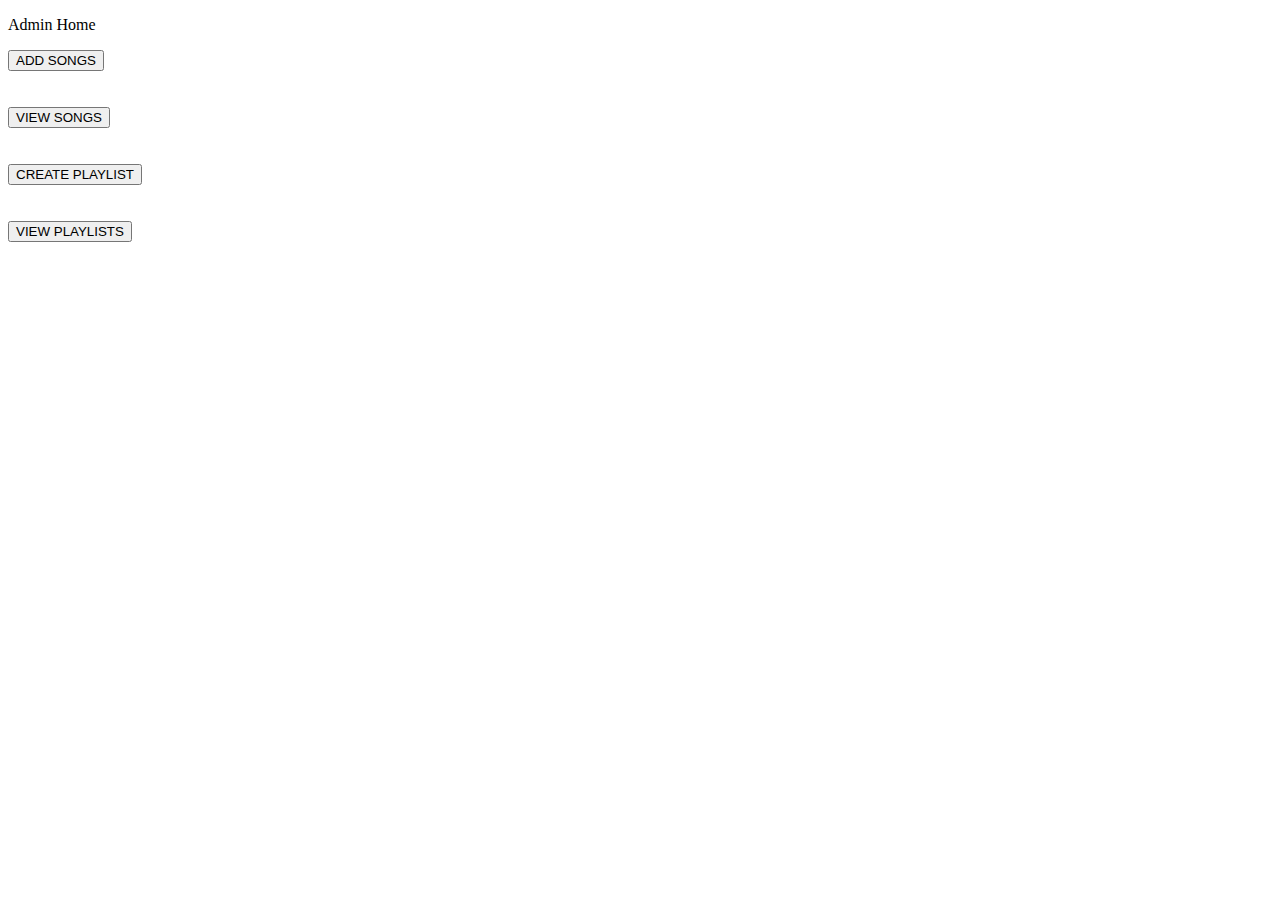
<file: ProjectTuneHub/target/classes/templates/adminhome.html>
<!DOCTYPE html>
<html>
<head>
<meta charset="UTF-8">
<title>ADMIN HOME</title>
</head>
<body>
	<p>Admin Home</p>
	
	<form action="newsong">
		<input type="submit" value="ADD SONGS">
	</form>

	<!-- <a href="newsong">Add a new song</a> -->

	<br><br>
	<form action="viewsongs">
		<input type="submit" value="VIEW SONGS">
	</form>
	
	<br><br>
	<form action="createplaylists">
		<input type="submit" value="CREATE PLAYLIST">
	</form>
	
	<br><br>
	<form action="viewplaylists">
		<input type="submit" value="VIEW PLAYLISTS">
	</form>
	
</body>
</html>
</file>
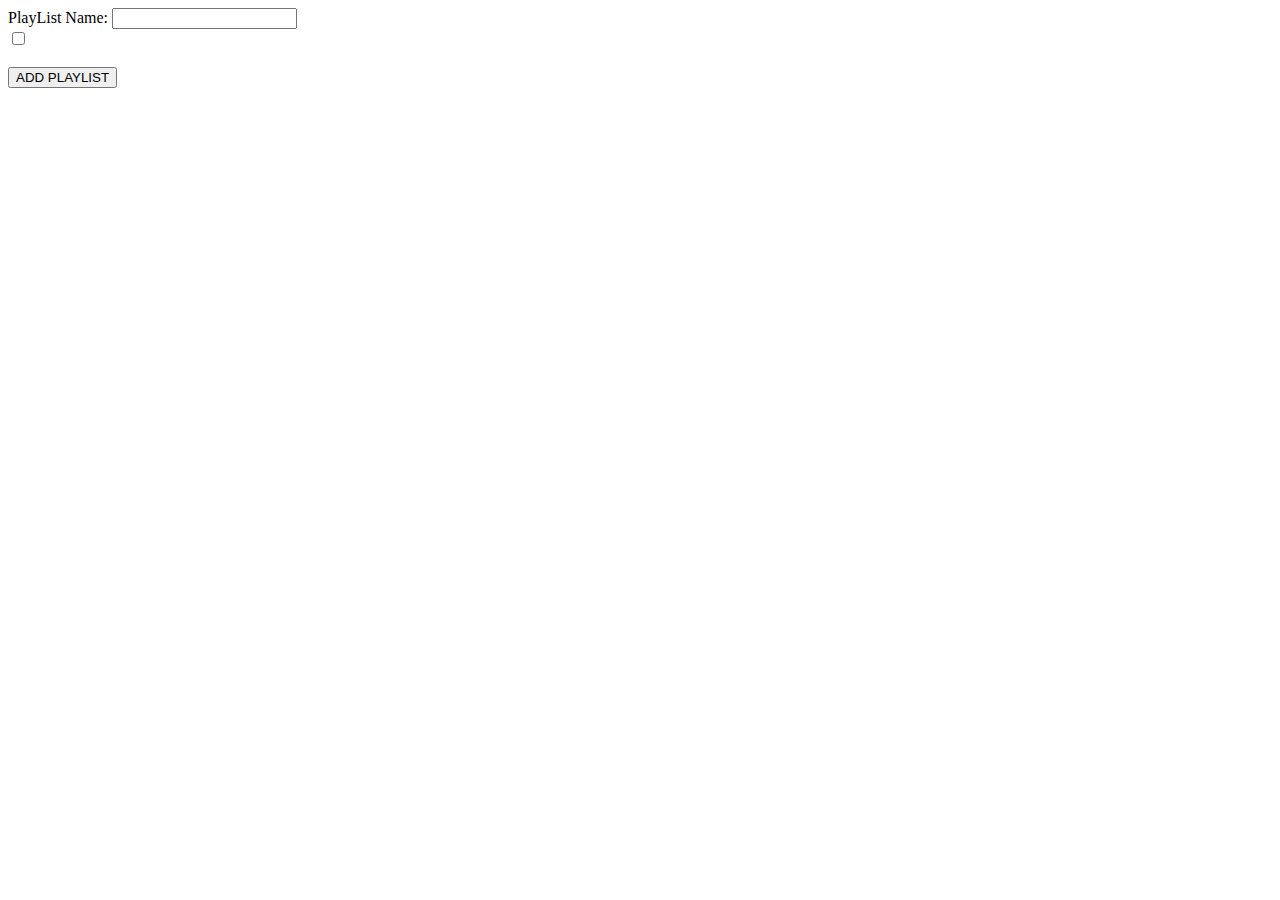
<file: ProjectTuneHub/target/classes/templates/createplaylists.html>
<!DOCTYPE html>
<html>
<head>
<meta charset="UTF-8">
<title>PLAYLIST</title>
</head>
<body>
	<form action="addplaylist" method="post">
		<label>PlayList Name:</label> 
		<input type="text" name="name">
		
		<br>
		
		<div th:each="song:${songs}">
			<input type="checkbox" th:name="songs" th:value="${song.id}">
			<label th:text="${song.name}"></label> 
		</div>
		
		<br>
		<input type="submit" value="ADD PLAYLIST">
	</form>
</body>
</html>
</file>
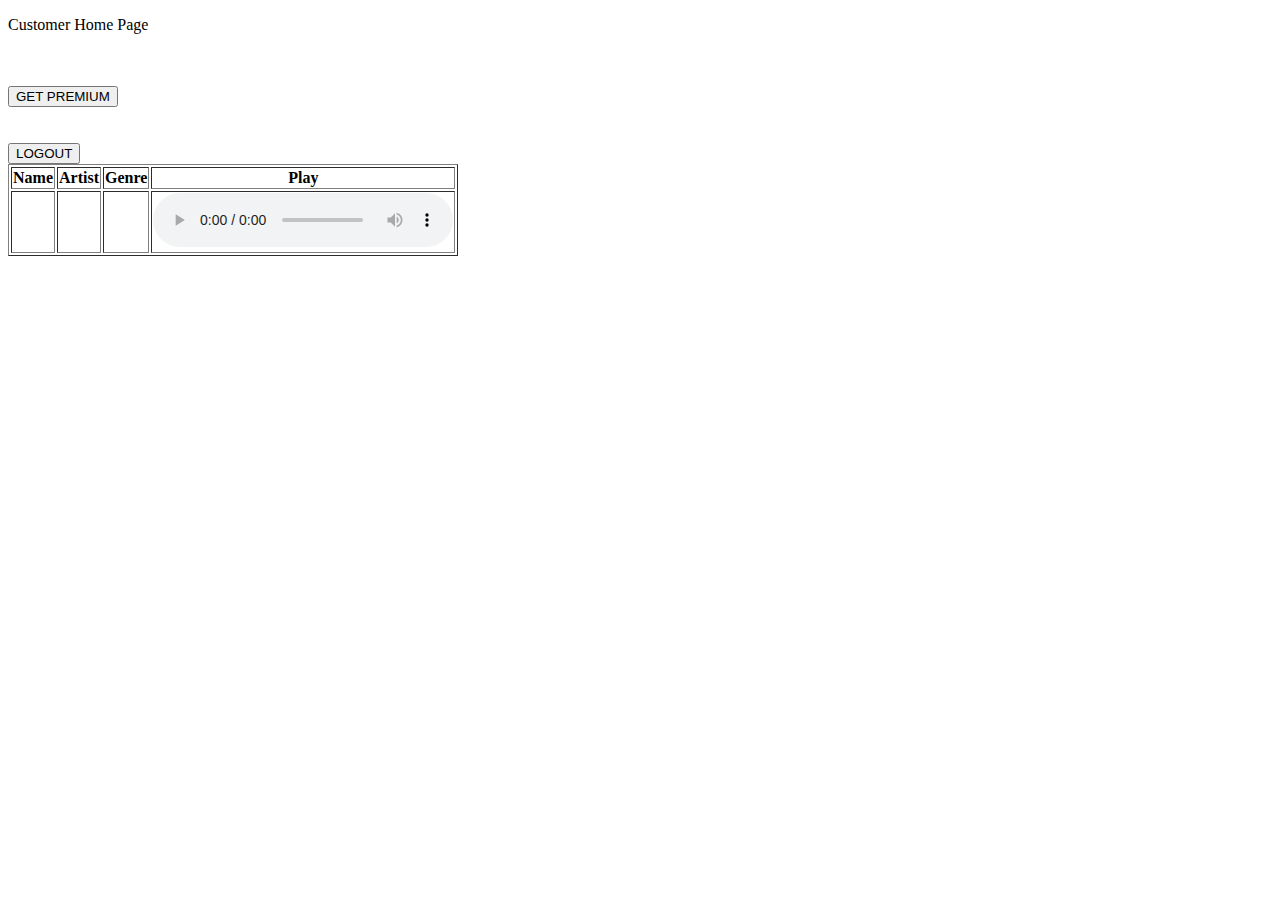
<file: ProjectTuneHub/target/classes/templates/customerhome.html>
<!DOCTYPE html>
<html>
<head>
<meta charset="UTF-8">
<title>Customer HOME</title>
</head>
<body>
	<p>Customer Home Page</p>
	<br>
	<br>

	<!-- <form action="viewsongs">
		<input type="submit" value="VIEW SONGS">
	</form>
 -->

	<!-- <form action="playsongs">
		<input type="submit" value="PLAY SONGS">
	 </form>
-->

	<!-- <form action="pay">
		<input type="submit" value="GET PREMIUM">
	</form>
	
	<br>
	<br>
	
	<form action="logout">
		<input type="submit" value="LOGOUT">
	</form>
-->



	<div th:unless="${ispremium}" class="non-premium">
		<form action="pay">
			<input type="submit" value="GET PREMIUM">
		</form>

		<br> <br>

		<form action="logout">
			<input type="submit" value="LOGOUT">
		</form>
	</div>
	<div th:if="${ispremium}" class="premium">
		<table border=1>
			<thead>
				<tr>
					<th>Name</th>
					<th>Artist</th>
					<th>Genre</th>
					<th>Play</th>
				</tr>
			</thead>
			<tbody>
				<tr th:each="s:${songs}">
					<td th:text="${s.name}"></td>
					<td th:text="${s.artist}"></td>
					<td th:text="${s.genre}"></td>
					<td><audio controls>
							<source th:src="${s.link}">
						</audio></td>
				</tr>
			</tbody>
		</table>
	</div>
</body>
</html>
</file>
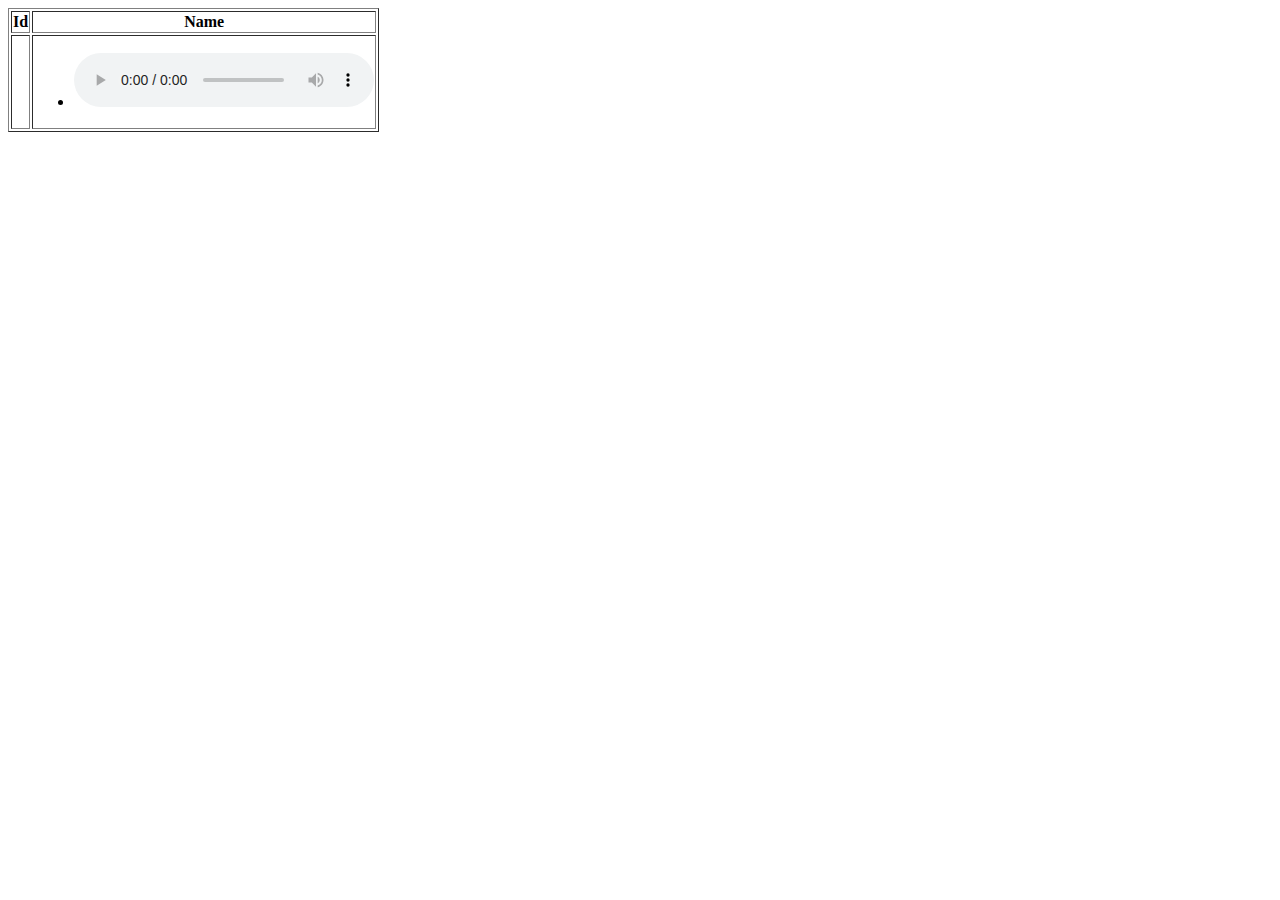
<file: ProjectTuneHub/target/classes/templates/displayplaylist.html>
<!DOCTYPE html>
<html>
<head>
<meta charset="UTF-8">
<title>DISPLAY PLAYLIST</title>
</head>
<body>
	<table border="1">
		<thead>
			<tr>
				<th>Id</th>
				<th>Name</th>
			</tr>
		</thead>
		<tbody>
			<tr th:each="all:${allplaylist}">
				<td th:text="${all.id}"></td>

				<!-- <td th:text="${all.songs}"></td> -->

				<td>
					<ul>
						<li th:each="song:${all.songs}"><span th:text="${song.name}"></span>
							<audio controls>
								<source th:src="${song.link}">
							</audio></li>
					</ul>
				</td>
			</tr>
		</tbody>
	</table>
</body>
</html>
</file>
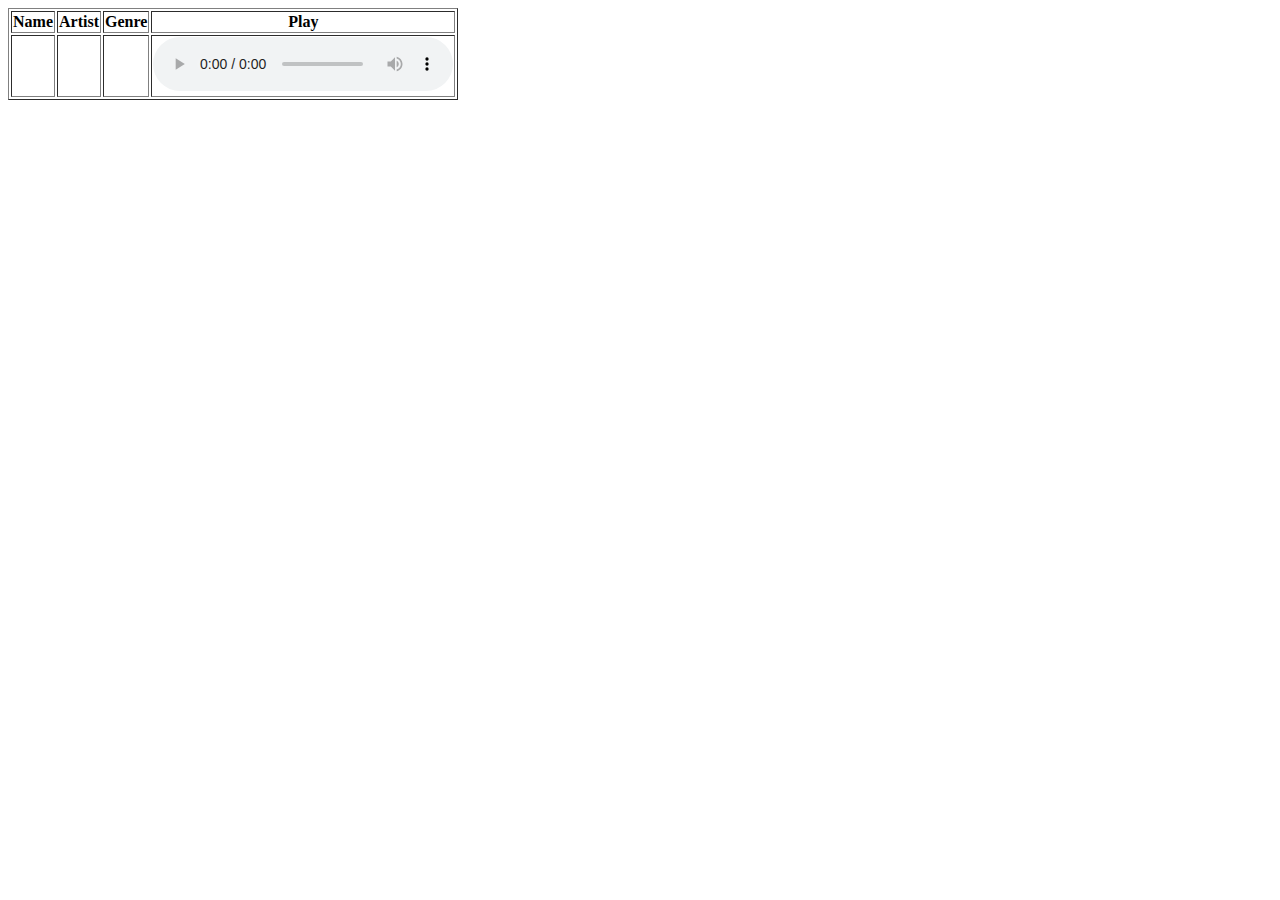
<file: ProjectTuneHub/target/classes/templates/displaysongs.html>
<!DOCTYPE html>
<html>
<head>
<meta charset="UTF-8">
<title>DISPLAY SONGS</title>
</head>
<body>
	<table border=1>
		<thead>
			<tr>
				<th>Name</th>
				<th>Artist</th>
				<th>Genre</th>
				<th>Play</th>
			</tr>
		</thead>
		<tbody>
			<tr th:each="s:${songs}">
				<td th:text="${s.name}"></td>
				<td th:text="${s.artist}"></td>
				<td th:text="${s.genre}"></td>
				<td>
					<audio controls>
						<source th:src="${s.link}">
					</audio>
				</td>
			</tr>
		</tbody>
	</table>
</body>
</html>
</file>
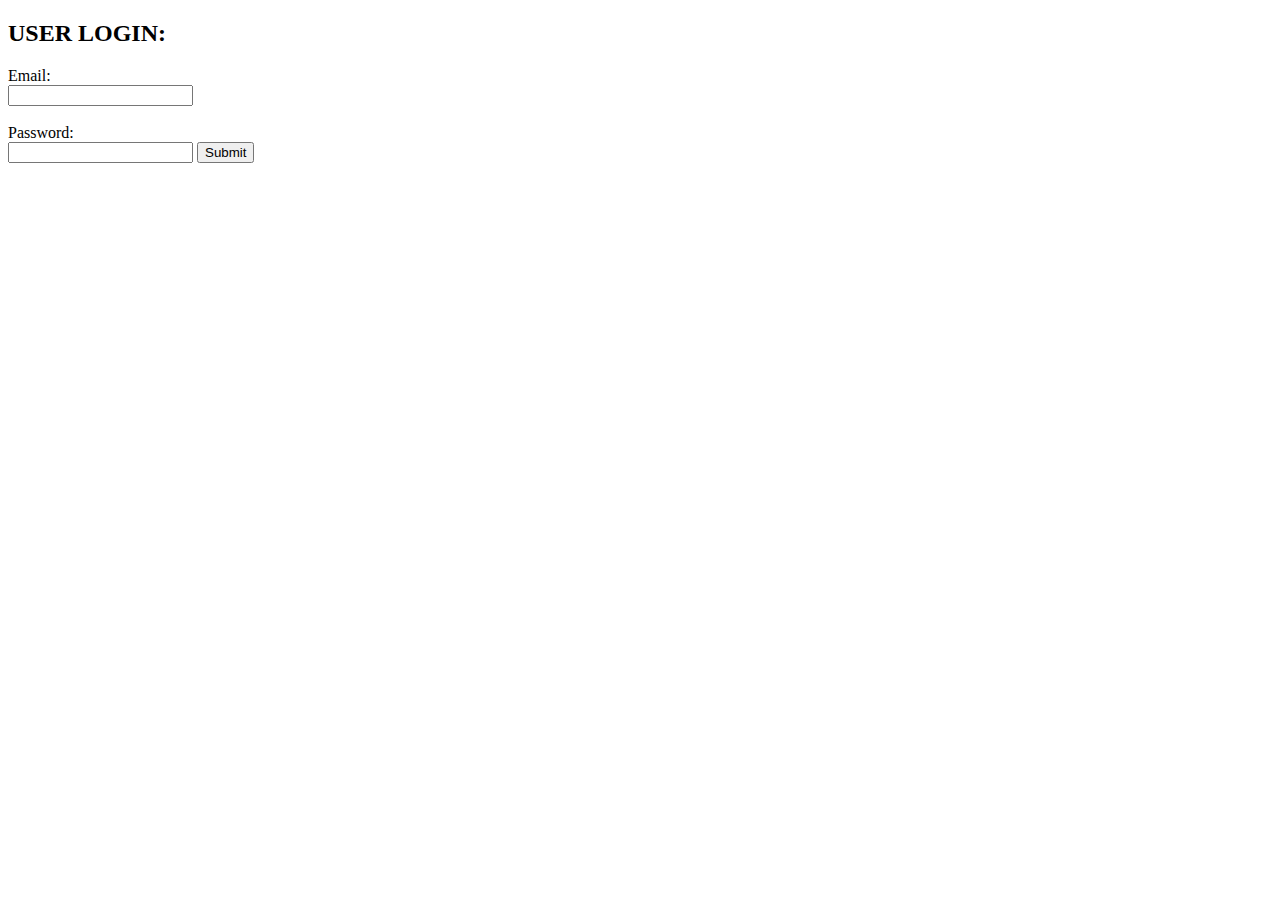
<file: ProjectTuneHub/target/classes/templates/login.html>
<!DOCTYPE html>
<html>
<head>
<meta charset="UTF-8">
<title>LOGIN</title>
</head>
<body>
	<form action="validate" method="post">
		<h2>USER LOGIN:</h2>
		
		<label>Email:</label><br> 
		<input type="email" name="email">
		
		<br><br>
		
		<label>Password:</label><br> 
		<input type="password" name="password">
		
		<input type="submit" name="LOGIN">
	</form>
</body>
</html>
</file>
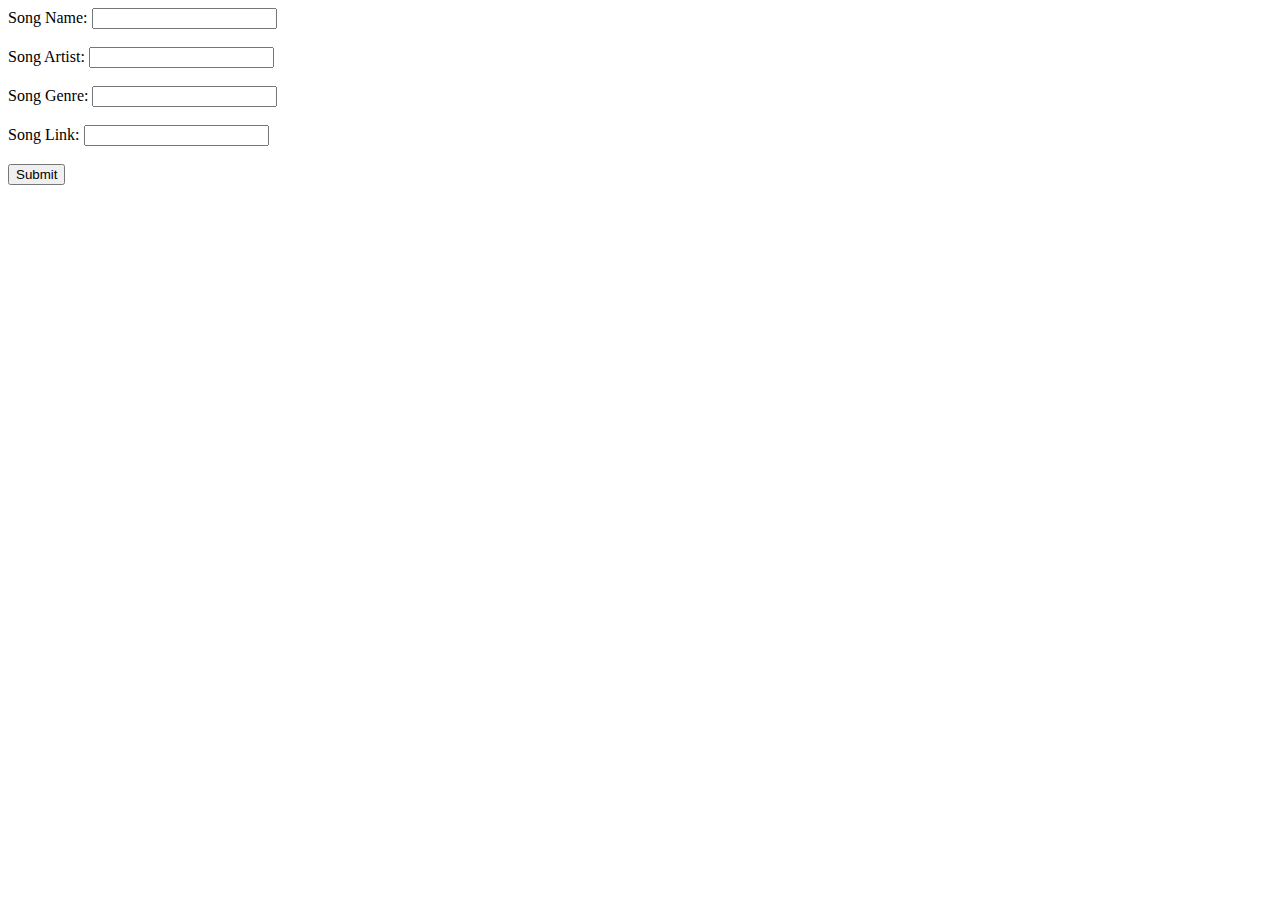
<file: ProjectTuneHub/target/classes/templates/newsong.html>
<!DOCTYPE html>
<html>
<head>
<meta charset="UTF-8">
<title>ADD SONG</title>
</head>
<body>
	<form action="addsong" method="post">
		<label>Song Name:</label> 
		<input type="text" name="name"> 
		<br><br>
		
		<label>Song Artist:</label> 
		<input type="text" name="artist"> 
		<br><br>
		
		<label>Song Genre:</label> 
		<input type="text" name="genre"> 
		<br><br>
		
		<label>Song Link:</label> 
		<input type="text" name="link"> 
		<br><br>
		
		<input type="submit" name="ADD SONG"> 
	</form>
</body>
</html>
</file>
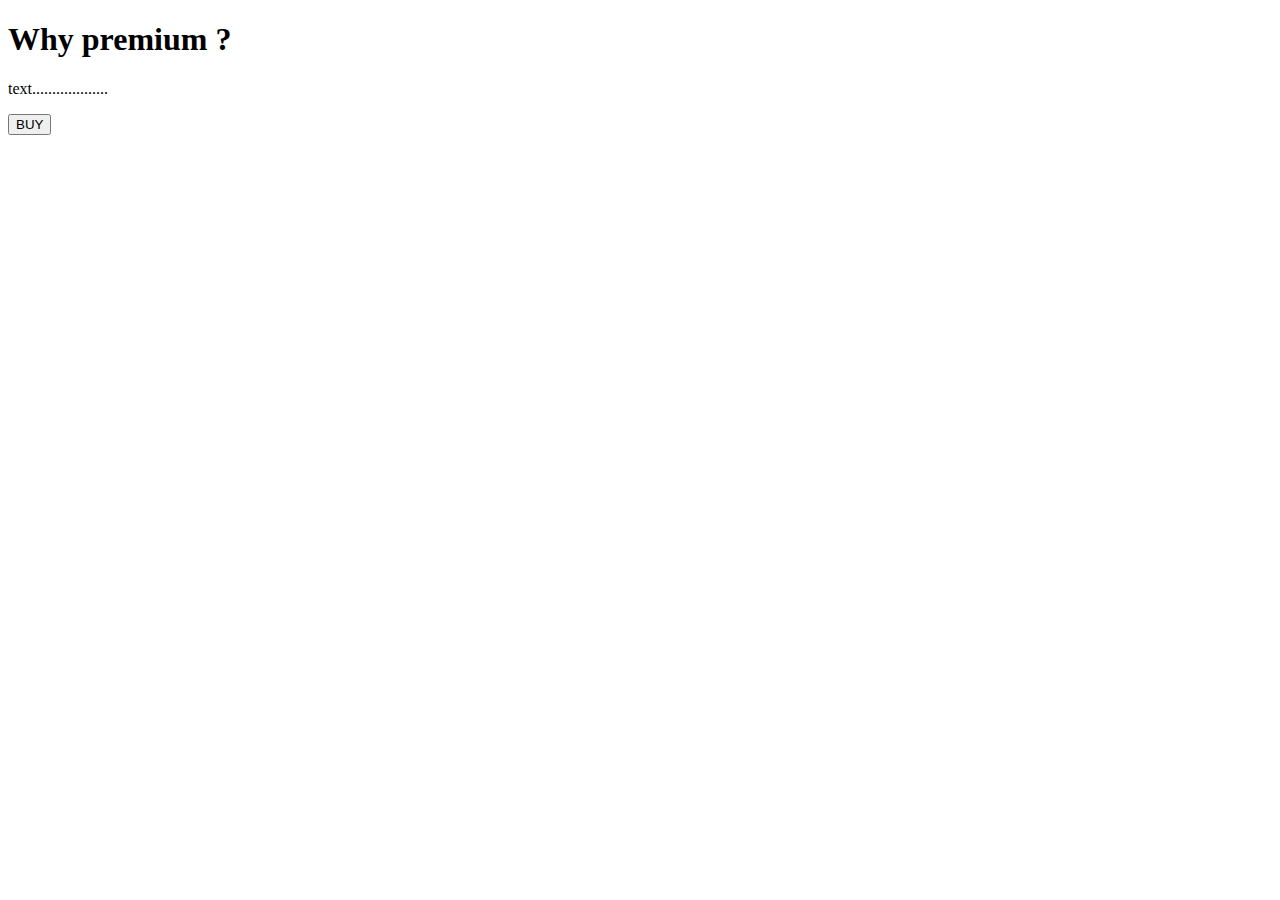
<file: ProjectTuneHub/target/classes/templates/pay.html>
<!DOCTYPE html>
<html xmlns:th="https://www.thymeleaf.org">
<head>
<meta charset="ISO-8859-1">

<title>View Course</title>
<script src="https://checkout.razorpay.com/v1/checkout.js"></script>
<script src="https://code.jquery.com/jquery-3.5.1.min.js"></script>

</head>
<body>
	<div>

		<h1>Why premium ?</h1>
		<p>text...................</p>

		<form id="payment-form">
			<button type="submit" class="buy-button">BUY</button>
		</form>

	</div>

	<script>
$(document).ready(function() {
    $(".buy-button").click(function(e) {
        e.preventDefault();
        var form = $(this).closest('form');
        
        
        createOrder();
    });
});

function createOrder() {
	
    $.post("/createOrder")
        .done(function(order) {
            order = JSON.parse(order);
            var options = {
            
            	"key": "rzp_test_hJybW6aB2JWXGc",              
                "amount": order.amount_due.toString(),
                "currency": "INR",
                "name": "Tune Hub",
                "description": "Test Transaction",
                "order_id": order.id,
                "handler": function (response) {
                    verifyPayment(response.razorpay_order_id, response.razorpay_payment_id, response.razorpay_signature);
                },
                "prefill": {
                    "name": "Your Name",
                    "email": "test@example.com",
                    "contact": "9999999999"
                },
                "notes": {
                    "address": "Your Address"
                },
                "theme": {
                    "color": "#F37254"
                }
            };
            var rzp1 = new Razorpay(options);
            rzp1.open();
        })
        .fail(function(error) {
            console.error("Error:", error);
        });
}

function verifyPayment(orderId, paymentId, signature) {
     $.post("/verify", { orderId: orderId, paymentId: paymentId, signature: signature })
         .done(function(isValid) {
             if (isValid) {
             	alert("Payment successful");
             	window.location.href='payment-success';
             } else {
                 alert("Payment failed");
                 window.location.href='payment-failure';
             }
         })
         .fail(function(error) {
             console.error("Error:", error);
         });
}
</script>
</body>
</html>
</file>
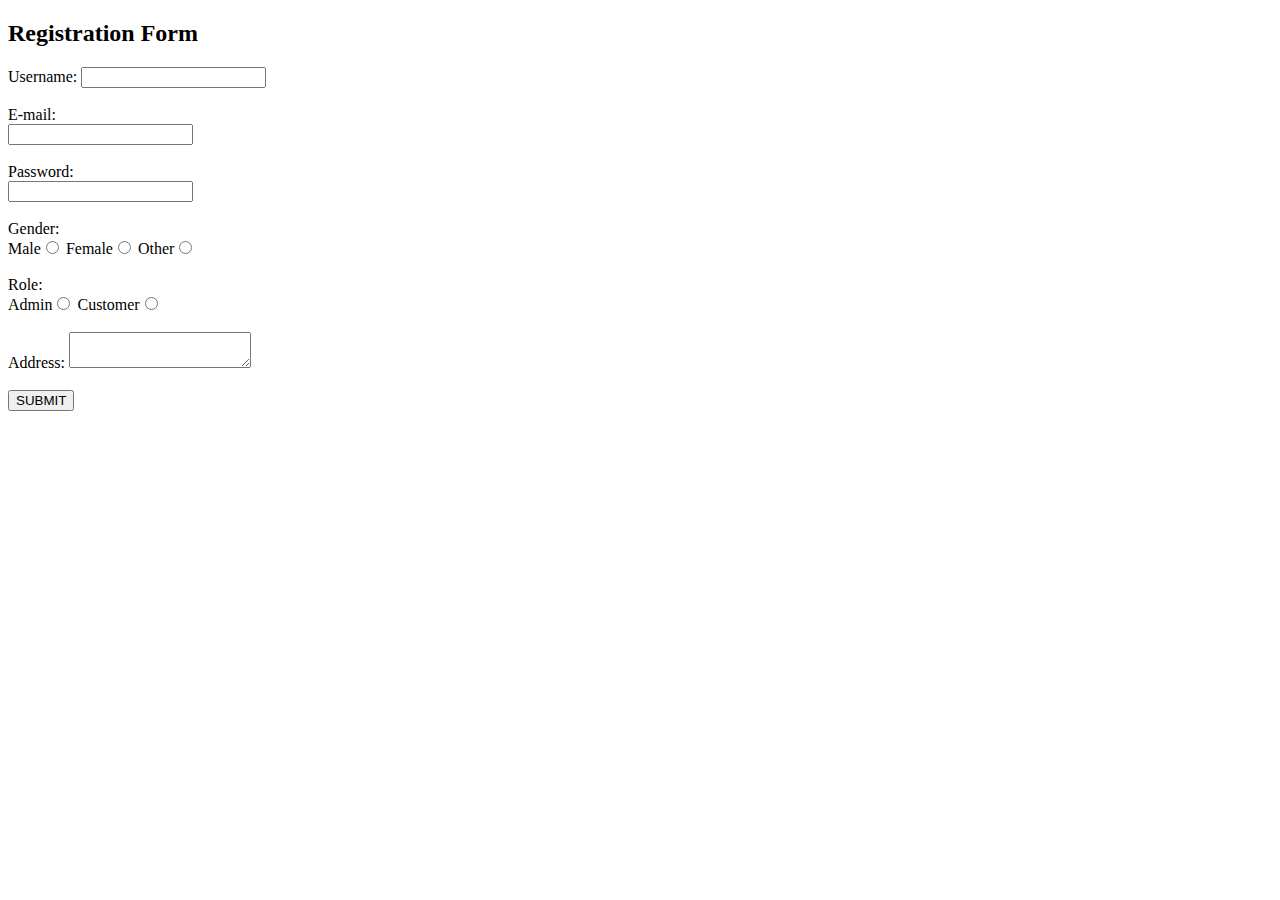
<file: ProjectTuneHub/target/classes/templates/registration.html>
<!DOCTYPE html>
<html xmlns:th= "https://thymeleaf.org">
<head>
    <title>REGISTER</title>
</head>

<body>
<h2>Registration Form</h2>

    <form action = "register" method="post">
        <label>Username:</label>
        <input type="text" name="username">
        <br><br>

        <label>E-mail:</label><br>
        <input type="email" name="email">
        <br><br>

        <label>Password:</label><br>
        <input type="password" name="password">
        <br><br>

        <label>Gender:</label><br>
        Male<input type="radio" name="gender" value="male">    
        Female<input type="radio" name="gender" value="female">
        Other<input type="radio" name="gender" value="other">
		<br><br>

        <label>Role:</label><br>
        Admin<input type="radio" name="role" value="admin">
		Customer<input type="radio" name="role" value="customer">
        <br><br>

        <label>Address:</label>
        <textarea name="address"></textarea>
        <br><br>

        <input type="submit" value="SUBMIT">
    </form>
    <!-- <p>Already have an account? <a th:href="@{/login}">Login</a></p> -->
    
</body>

</html>
</file>
